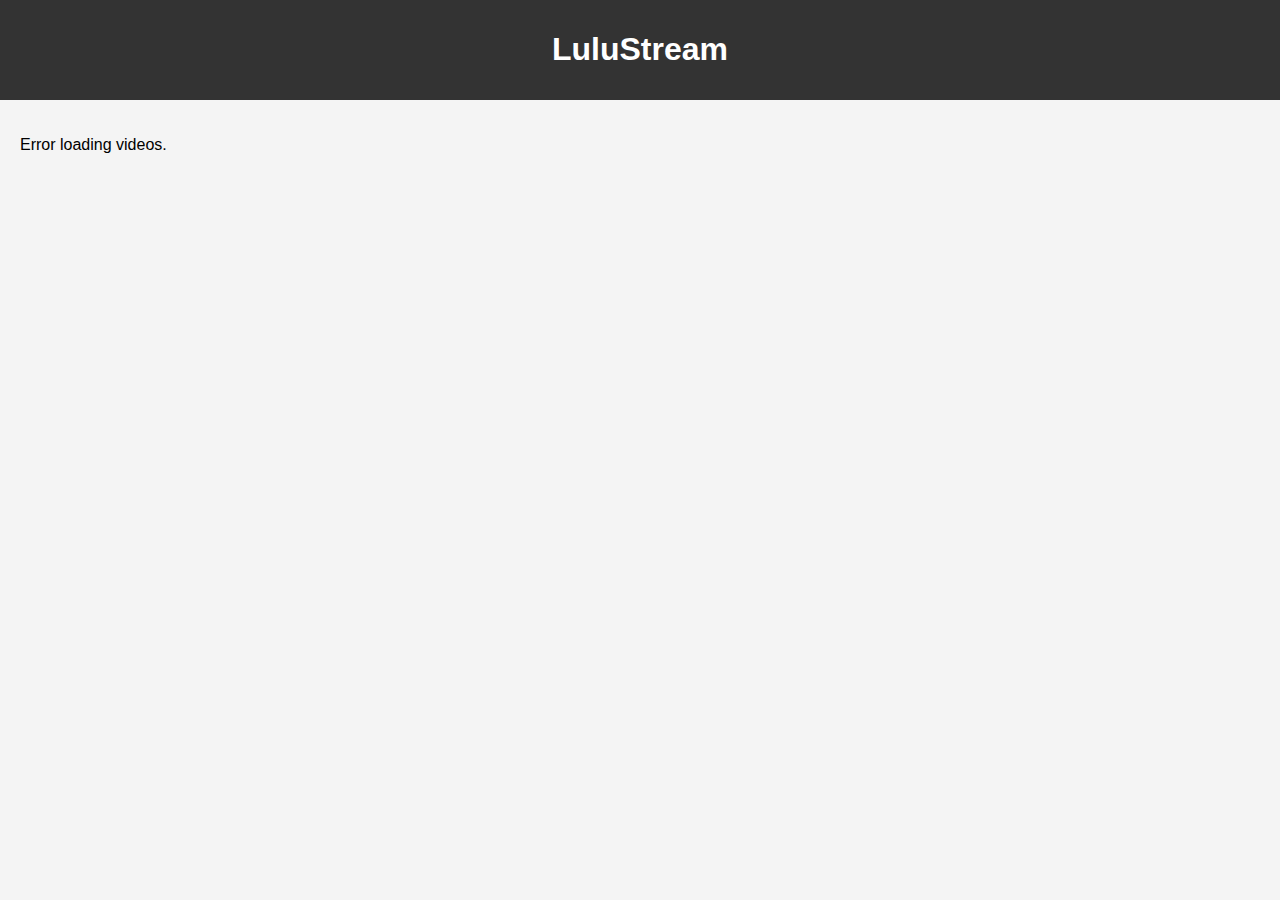
<file: index.html>
<!DOCTYPE html>
<html lang="en">
<head>
    <meta charset="UTF-8">
    <meta name="viewport" content="width=device-width, initial-scale=1.0">
    <title>Video Streaming Website</title>
    <link rel="stylesheet" href="styles.css">
</head>
<body>
    <header>
        <h1>LuluStream</h1>
    </header>
    <main>
        <div id="video-grid" class="grid-container">
            <!-- Video items will be dynamically inserted here -->
        </div>
    </main>
    <script src="script.js"></script>
</body>
</html>
</file>
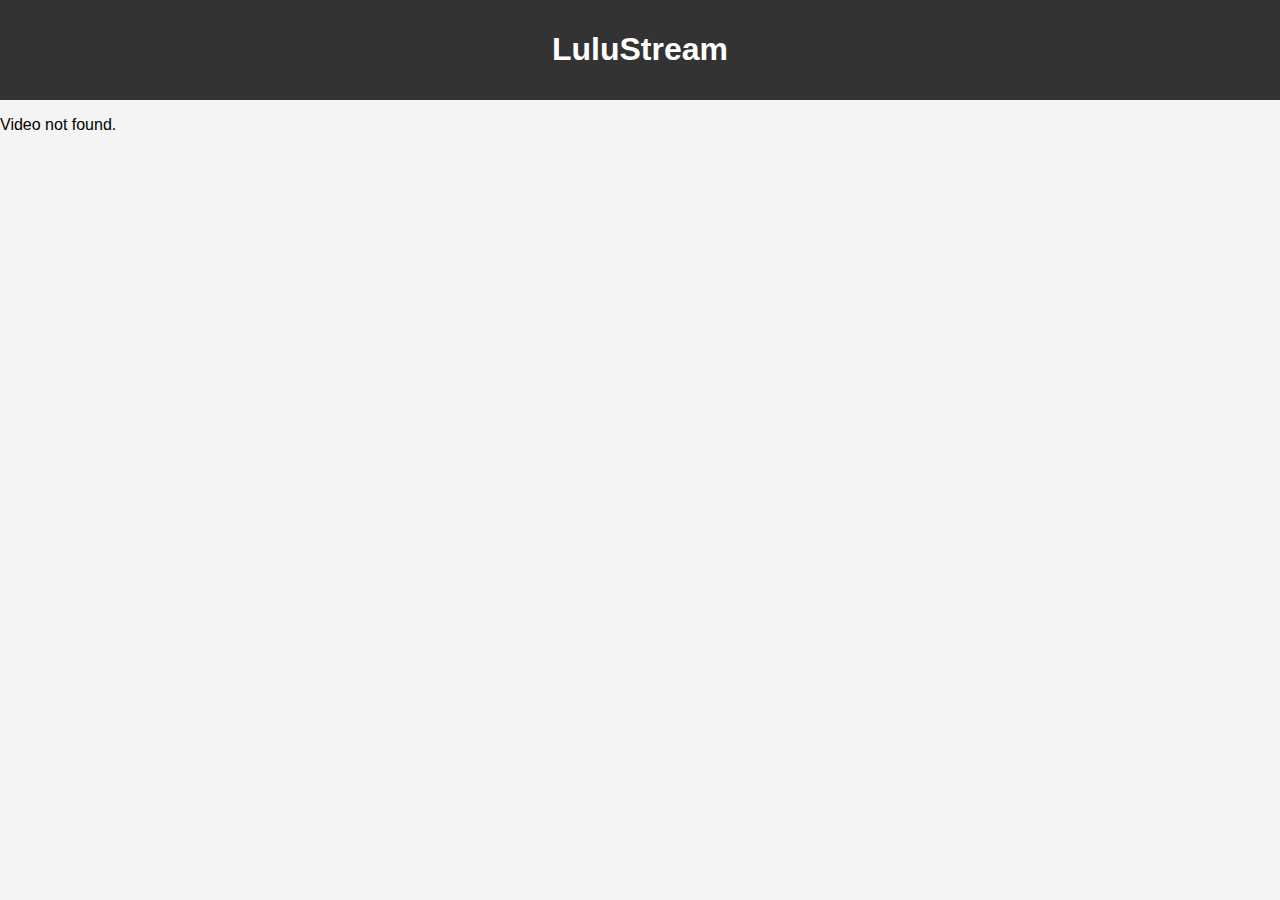
<file: watch.html>
<!DOCTYPE html>
<html lang="en">
<head>
    <meta charset="UTF-8">
    <meta name="viewport" content="width=device-width, initial-scale=1.0">
    <title>Watch Video</title>
    <link rel="stylesheet" href="styles.css">
</head>
<body>
    <header>
        <h1>LuluStream</h1>
    </header>
    <main>
        <div id="video-player">
            <!-- Video player will be inserted here -->
        </div>
    </main>
    <script src="watch.js"></script>
</body>
</html>
</file>
<file: styles.css>
body {
    font-family: Arial, sans-serif;
    margin: 0;
    padding: 0;
    background-color: #f4f4f4;
}

header {
    background-color: #333;
    color: #fff;
    padding: 10px 0;
    text-align: center;
}

.grid-container {
    display: grid;
    grid-template-columns: repeat(auto-fill, minmax(200px, 1fr));
    gap: 20px;
    padding: 20px;
}

.video-item {
    background-color: #fff;
    border: 1px solid #ddd;
    border-radius: 5px;
    overflow: hidden;
    box-shadow: 0 2px 5px rgba(0, 0, 0, 0.1);
}

.video-item img {
    width: 100%;
    height: auto;
}

.video-item h3 {
    padding: 10px;
    margin: 0;
    font-size: 16px;
    text-align: center;
}
</file>
